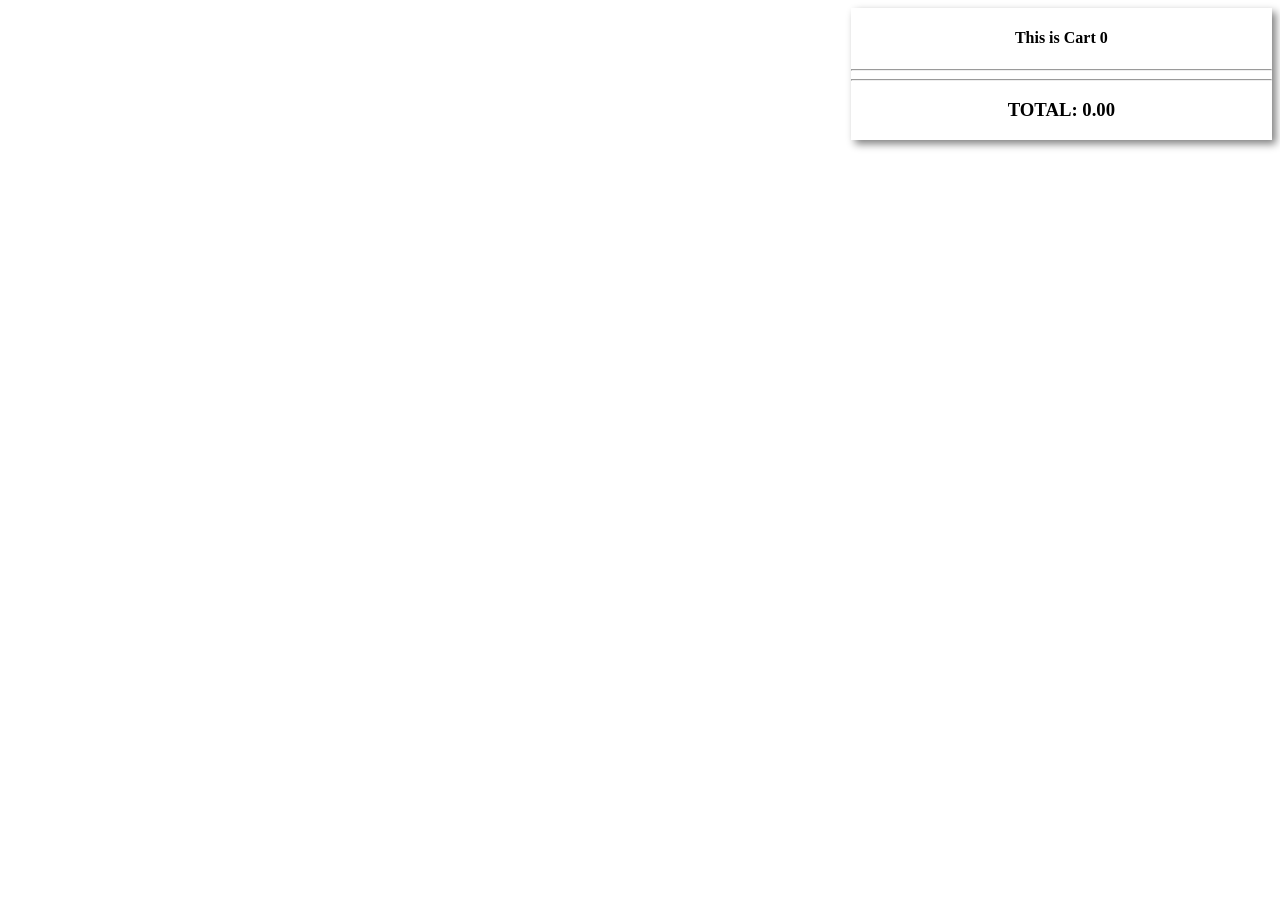
<file: Project/project.html>
<!DOCTYPE html>
<html lang="en">
<head>
    <meta charset="UTF-8">
    <meta name="viewport" content="width=device-width, initial-scale=1.0">
    <title>JavaScript Project</title>
    <link rel="stylesheet" href="project.css">
</head>
<body>
    <div class="main-container">
        <div id="product-container" class="product-container">

        </div>
        <div id="cart-container" class="cart-container">
            <h4>This is Cart <span id="count">0</span></h4>
            <hr>
            <div id="cart-main-container" class="cart-main-container">
            </div>
            <hr>
            <h3>TOTAL: <span id="total">0.00</span></h3>
        </div>
    </div>

    <script src="project.js"></script>
</body>
</html>
</file>
<file: Project/project.css>
.main-container{
    display: flex;
    justify-content: space-around;
    
}
.cart-container{
    width: 50%;
    margin:auto;
    box-shadow: 4px 4px 8px gray;
    text-align: center;

}
.product-container{
    display: flex;
    justify-content: space-around;
    flex-wrap: wrap;
    gap: 15px;
    width: 100%;
    margin: auto;
    text-align: center;
}
.card{
    border: 1px solid gray;
    padding: 10px;
}
.cart-item{
    display: flex;
    justify-content: space-between;
    align-items: center;
    margin: 10px 0;
}
</file>
